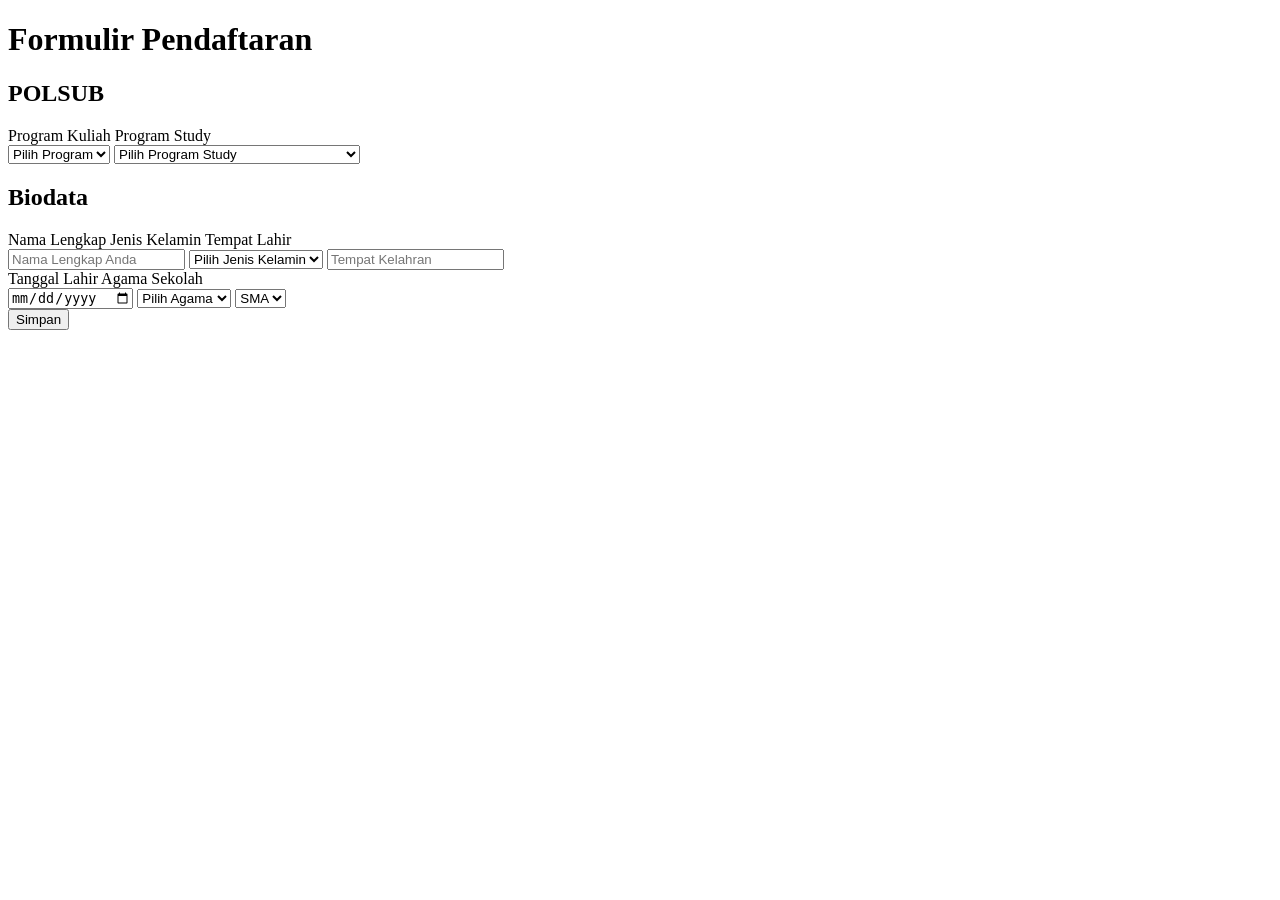
<file: form.html>
<!DOCTYPE html>
<html lang="en">
<head>
<meta charset="UTF-8">
<meta name="viewport" content="width=device-width, initial-scale=1.0">
<title>Formulir Pendaftaran</title>
<style>

        p {

            color: rgb(0, 153, 255);

        }
</style>
</head>
<body>
<form action="" method="post">
<header>
<h1>Formulir Pendaftaran</h1>
<h2>POLSUB</h2>
</header>
<div>
<label for="PKuliah">Program Kuliah</label>
<label for="PStudy">Program Study</label>
<br>
<select name="PKuliah" id="">
<option value="">Pilih Program</option>
<option value="">JTIK</option>
<option value="">Agroindustri</option>
<option value="">Mesin</option>
<option value="">Keperawatan</option>
</select>
 
        <select name="PStudy" id="">
<option value="">Pilih Program Study</option>
<option value="">Sistem Informasi</option>
<option value="">Teknologi Rekayasa Perangkat Lunak</option>
</select>
</div>
<section>
<h1>Biodata</h1>
 
    </section>
<section>
<label for="Nama">Nama Lengkap</label>
<label for="Gender">Jenis Kelamin</label>
<label for="Lahir">Tempat Lahir</label>
<br>
<input type="text" placeholder="Nama Lengkap Anda" id="Nama" name="Nama">
 
        <select name="Gender" id="Gender">
<option value="">Pilih Jenis Kelamin</option>
<option value="">Laki-Laki</option>
<option value="">Perempuan</option>
</select>
 
        <input type="text" placeholder="Tempat Kelahran" id="Lahir" name="Lahir">
</section>
<section>
<label for="tgl">Tanggal Lahir</label>
<label for="agama">Agama</label>
<label for="school">Sekolah</label>
<br>
<input type="date" id="tgl" name="tgl">
 
        <select name="agama" id="agama">
<option value="">Pilih Agama</option>
<option value="">Islam</option>
<option value="">Kristen</option>
<option value="">Budha</option>
<option value="">Hindu</option>
<option value="">Konghuchu</option>
</select>
 
        <select name="school" id="school">
<option value="">SMA</option>
<option value="">MA</option>
</select>
</section>
<section>
<button>Simpan</button>
</section>
<br>
<section>
</section>
</form>
</body>
</html>
</file>
